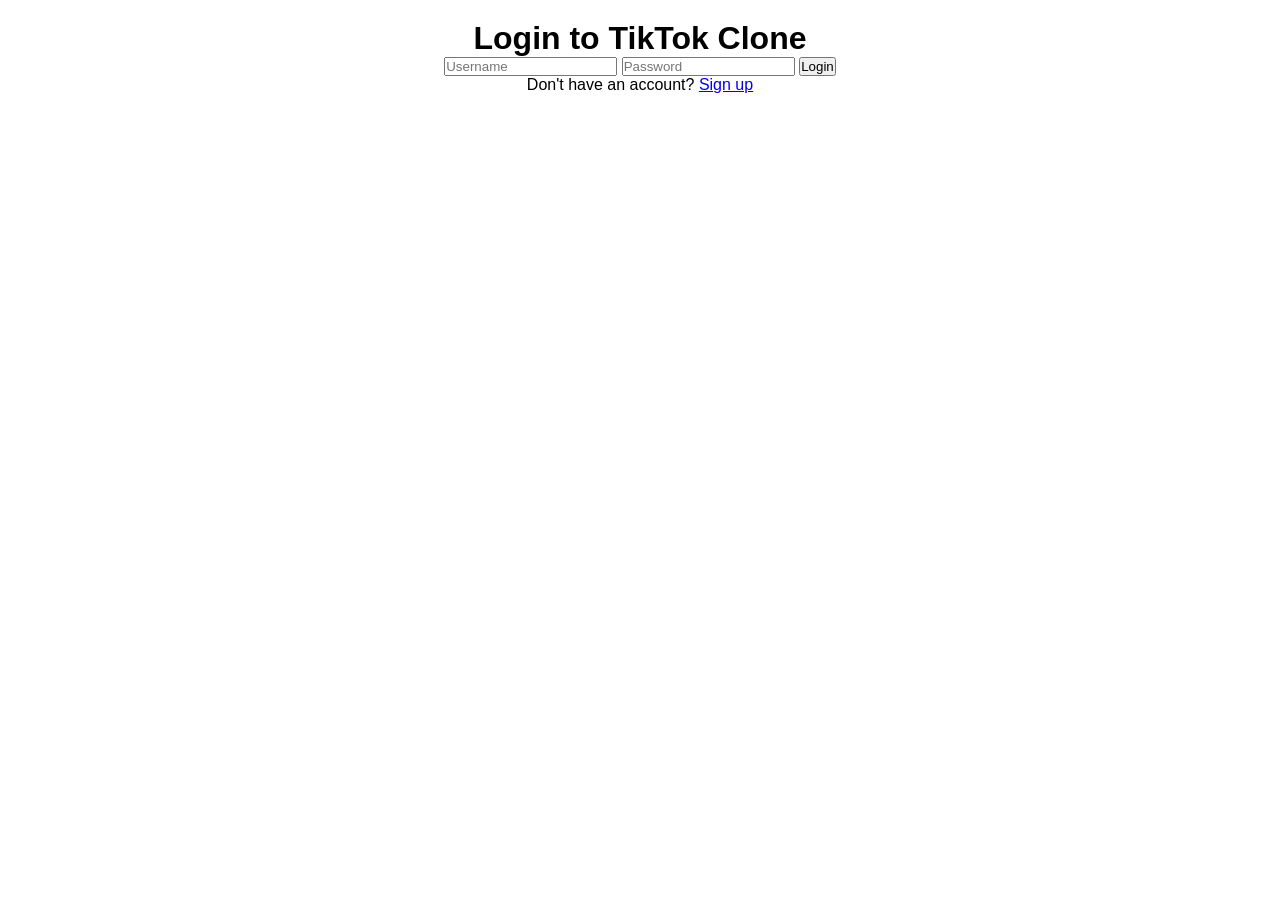
<file: login.html>
<!DOCTYPE html>
<html lang="en">
<head>
    <meta charset="UTF-8">
    <meta name="viewport" content="width=device-width, initial-scale=1.0">
    <title>Login to TikTok Clone</title>
    <link rel="stylesheet" href="styles.css">
</head>
<body>
    <div class="login-container">
        <h1>Login to TikTok Clone</h1>
        <form action="/login" method="POST">
            <input type="text" name="username" placeholder="Username" required>
            <input type="password" name="password" placeholder="Password" required>
            <button type="submit">Login</button>
        </form>
        <p>Don't have an account? <a href="/signup">Sign up</a></p>
    </div>
</body>
</html>
</file>
<file: styles.css>
* {
    margin: 0;
    padding: 0;
    box-sizing: border-box;
}

body {
    background-color: #fff;
    font-family: Arial, sans-serif;
    color: #000;
}

.navbar {
    display: flex;
    justify-content: space-between;
    padding: 20px;
    background-color: rgba(0, 0, 0, 0.5);
    position: fixed;
    width: 100%;
    top: 0;
}

.navbar .logo {
    font-size: 24px;
    font-weight: bold;
    color: #fff;
}

.navbar .search input {
    padding: 5px;
    border: none;
    border-radius: 5px;
}

.video-container {
    margin-top: 80px;
    display: flex;
    flex-direction: column;
    align-items: center;
}

.video-item {
    position: relative;
    margin-bottom: 20px;
}

.video-item video {
    width: 100%;
    max-width: 600px;
    height: auto;
}

.overlay {
    position: absolute;
    top: 10px;
    left: 10px;
    color: white;
    background-color: rgba(0, 0, 0, 0.5);
    padding: 10px;
    border-radius: 5px;
}

footer {
    text-align: center;
    padding: 20px;
    background-color: rgba(0, 0, 0, 0.7);
    position: fixed;
    bottom: 0;
    width: 100%;
}

.login-container, .upload-container {
    text-align: center;
    padding: 20px;
}
</file>
